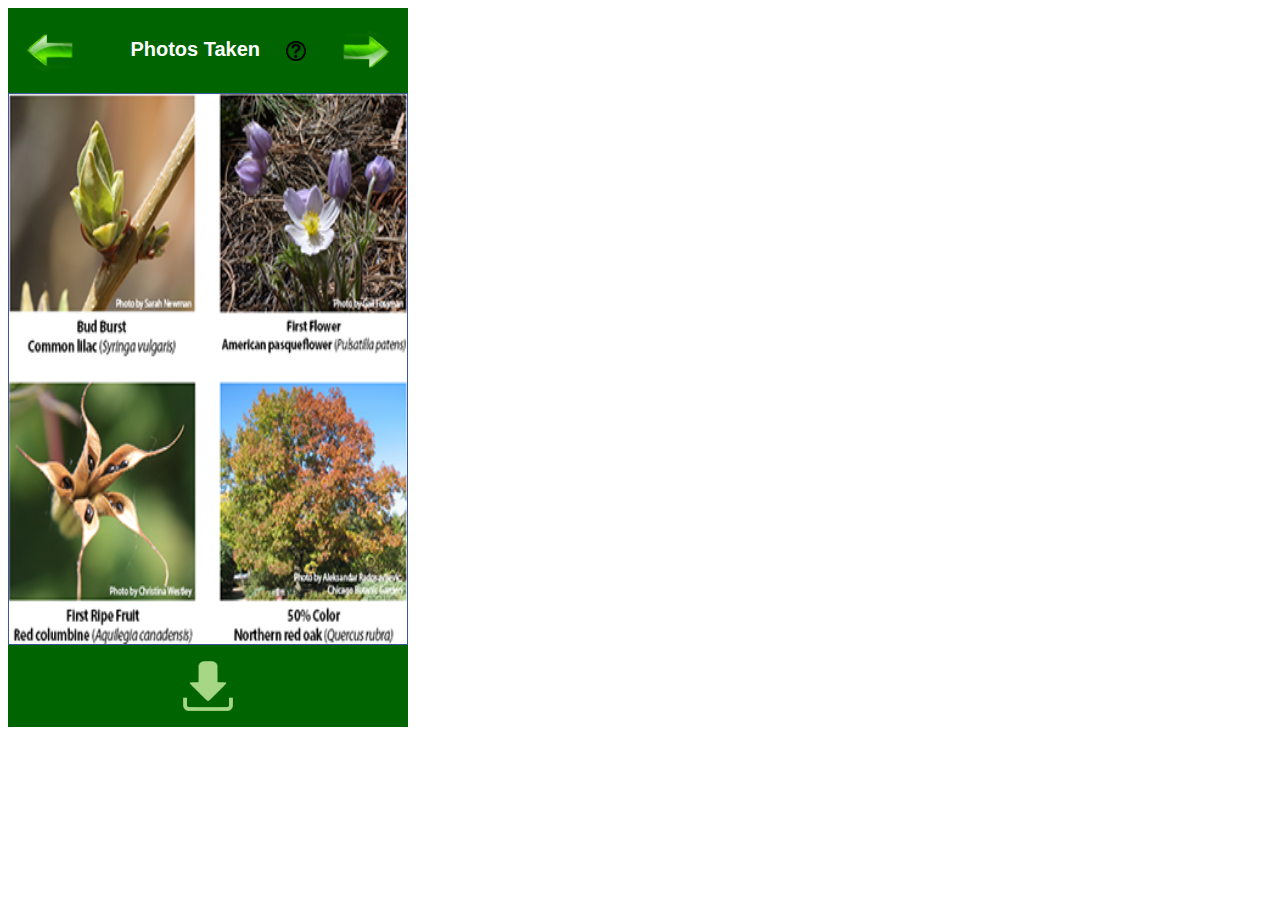
<file: 7.html>
<!DOCTYPE html>
<html>
<head>
<link rel="stylesheet" href="css/css.css" type="text/css" media="all">
<meta name="viewport" content="width=device-width,user-scalable=yes">
</head>


<body>

<header>
   <h2><a href="6.html"><img src="images/arrow-l.png" class="al" alt="left arrow";></a>Photos Taken
   <img onclick="remind(event);" src="images/qmark.png" class="q" alt="q";><a href="8.html"><img src="images/arrow-r.png" class="ar" alt="right arrow";></a></h1>

</header>

<article class="gallery">
</article>
<script>
 function remind(event) {
    alert(" User guide: \n\nHere are photos you took and you can go back to retake or save them to prosess the next step");
  }
  function save(event) {
    alert(" Photos saved.");
  }
</script>
<footer>
<img onclick="save(event);" src="images/save.png" class="save" alt="save";>


</footer>
</body>
</html>
</file>
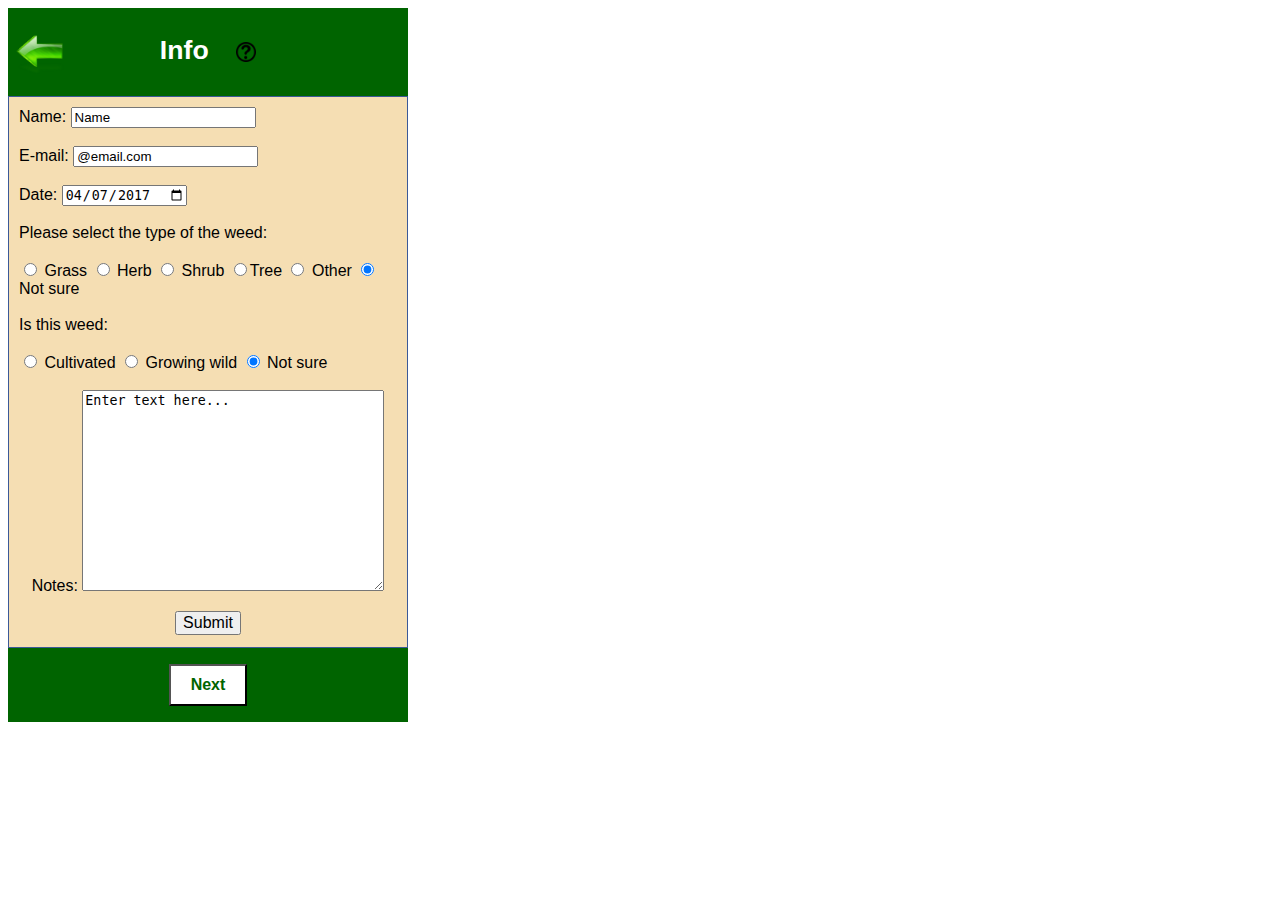
<file: 8.html>
<!DOCTYPE html>
<html>
<head>
<link rel="stylesheet" href="css/css.css" type="text/css" media="all">
<meta name="viewport" content="width=device-width,user-scalable=yes">
</head>

<body>

<header>
   <h1><a href="7.html"><img src="images/arrow-l.png" class="al2" alt="left arrow";></a>Info
   <img onclick="remind(event);" src="images/qmark.png" class="q" alt="q";><img src="images/arrow-r.png" class="ar2" alt="right arrow";></h1>

</header>

  <article class="form">
  	<form method="POST" action="mailto:Melinda.Laidlaw@dsiti.qld.gov.au" enctype="text/plain">
  		Name: <input type="text" name="name" value="Name">
  		<br></br>
  		E-mail: <input type="text" name="email" value="@email.com">
  		<br></br>
  		<span>Date: <input type="date" value="2017-04-07"/> </span>
  		<br></br>
  		Please select the type of the weed:
  		<br></br>
  		<input type="radio" name="type" value="Grass" > Grass
  		<input type="radio" name="type" value="Herb"> Herb
  		<input type="radio" name="type" value="Shrub"> Shrub
      <input type="radio" name="type" value="Tree">Tree
  		<input type="radio" name="type" value="Other"> Other
  		<input type="radio" name="type" value="Not sure" checked> Not sure
  		<br></br>
  		Is this weed:
  		<br></br>
  		<input type="radio" name="type2" value="Cultivated"> Cultivated
  		<input type="radio" name="type2" value="Growing wild"> Growing wild
  		<input type="radio" name="type2" value="Not sure" checked> Not sure
  		<br></br>
  		<center>
        Notes:
        <textarea rows="13" cols="35" maxlength="1000">Enter text here...</textarea>
        <p><input type="submit" value="Submit" name="B1" style="font-size:16px"></p>
      </center>
  </form>
</article>

<footer>
<a href="9.html">
<button>Next</button></a>

<script>
 function remind(event) {
    alert(" User guide: \n\nFill in the form and submit then click 'Next'");
  }
</script>
</footer>
</body>
</html>
</file>
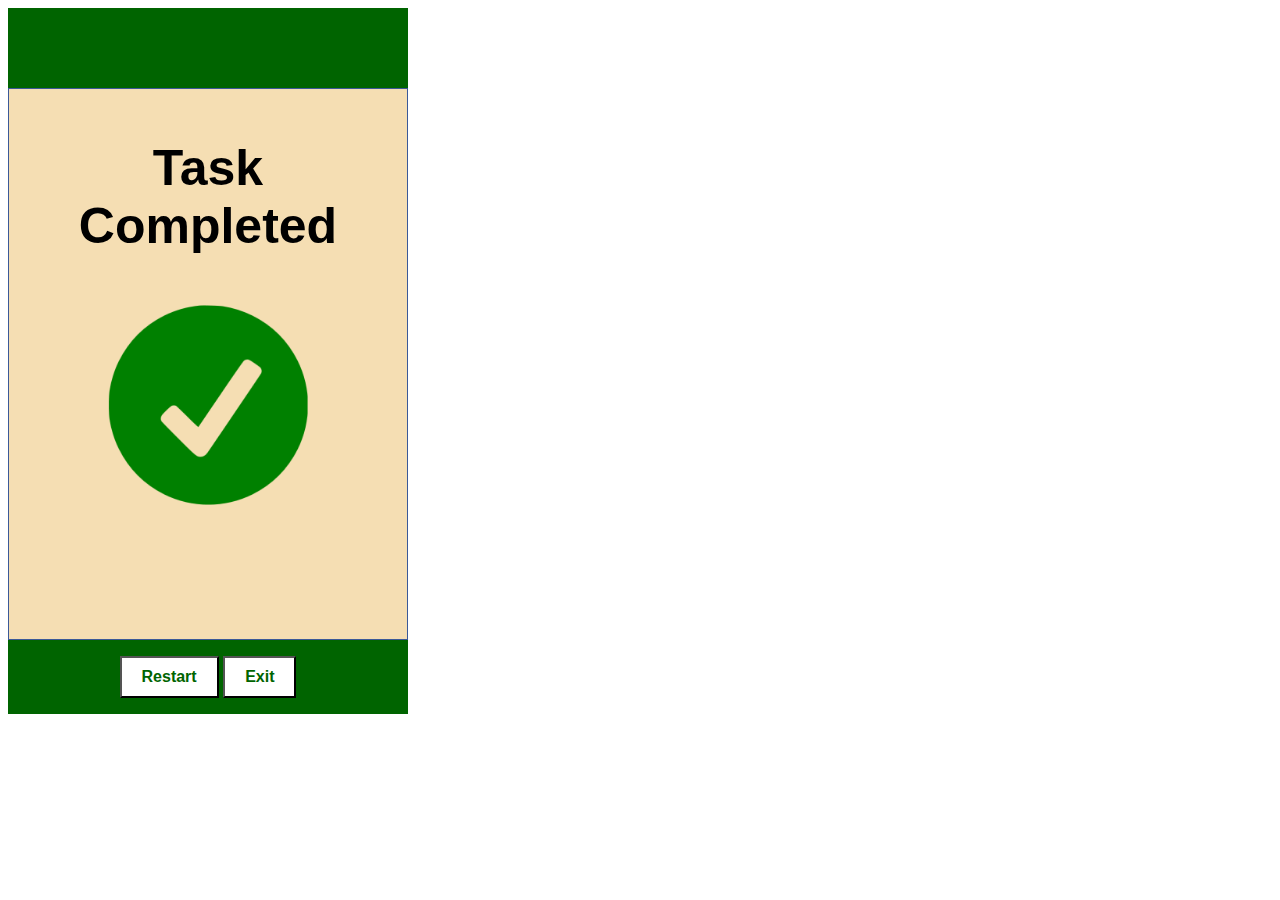
<file: 9.html>
<!DOCTYPE html>
<html>
<head>
<link rel="stylesheet" href="css/css.css" type="text/css" media="all">
<meta name="viewport" content="width=device-width,user-scalable=yes">
</head>
<body>

<header class="h1">


</header>

<article class="form">
<h1 class = "completed">Task

Completed</h1>
<img src="images/completed.png" class="tick" alt="completed" >
</article>

<footer>
<a href="index.html">
<button type="button">Restart</button></a>

<button type="button">Exit</button>
<script>
 window.onload = function() {
    alert(" User guide: \n\nThank you for submitting your photographs for identification.\nThe Queensland Herbarium will be in touch with your shortly.");
  }
</script>
</footer>
</body>
</html>
</file>
<file: css/css.css>
header {
	padding: 1px;
    color: white;
    background-color: #006400;
    text-align: center;
	font-family: arial, serif;
	font-size: 10pt;
	background-size: 100%;
}

footer {
	padding: 1em;
    color: white;
    background-color: #006400;
    text-align: center;
	font-family: arial, serif;


}

article{
	height: 550px;
}


body{

	width:400px;
}

.font{
	padding: 1px;
    color: white;
    background-color: #F5DEB3;
    text-align: center;
	font-family: arial, serif;
	font-size: 29pt;
	vertical-align: text-top;

}

.weed{
	width:399px;
	height:100px;
}

.img{
	width:400px;
	height:550px;

}

.logo{
	vertical-align:middle;
	margin-left: 10px;
	height: 50px;
	width: 50px;
}

.t1{
	margin-left:40px;
}

button{
	padding:10px 20px;
	font: bold 12pt arial, serif;
	background-color: white;
	color: #006400;
}

.ar1{
	vertical-align:middle;
	margin-left: 40px;
	height: 50px;
	width: 50px;
}

.al1{
	vertical-align:middle;
	margin-right: 50px;
	height: 50px;
	width: 50px;
	visibility: hidden;
}
.al2{
	vertical-align:middle;
	margin-right: 95px;
	height: 50px;
	width: 50px;
}

.ar2{
	vertical-align:middle;
	margin-right: 95px;
	height: 50px;
	width: 50px;
	visibility: hidden;
}

.camera-interface{
	height: 620px;
	background-image: url("../images/camera-interface.jpg");
	background-size: 100% 100%;
	background-repeat: no-repeat;
}

.al{
	vertical-align:middle;
	margin-right: 55px;
	height: 50px;
	width: 50px;
}
.ar{
	vertical-align:middle;
	margin-left: 35px;
	height: 50px;
	width: 50px;
}

.gallery{
	height: 550px;
	background-image: url("../images/gallery.jpg");
	background-size: 100% 100%;
	border: 1px solid #3b5998;
}

.save{
	vertical-align:middle;
	height: 50px;
	width: 50px;

}

.form{
	background-color: #F5DEB3;
	border: 1px solid #3b5998;

}

form{
	margin: 10px;
	font-family: arial, serif;
}

.completed{
	margin: 50px;
	font: bold  50px arial, serif;
	text-align: center;
}

.tick{
	display: block;
    margin: 0 auto;
	height: 200px;
	width: 200px;
}

.h1{
	padding: 3em;
    background-color: #006400;
}

.upload{
	vertical-align:middle;
	height: 50px;
	width: 50px;
	float:right;
}



.q{
	vertical-align:middle;
	height: 20px;
	margin-left:20px;
	width: 20px;
}

.start{
	vertical-align:middle;
	height: 50px;
	width: 50px;

}
</file>
